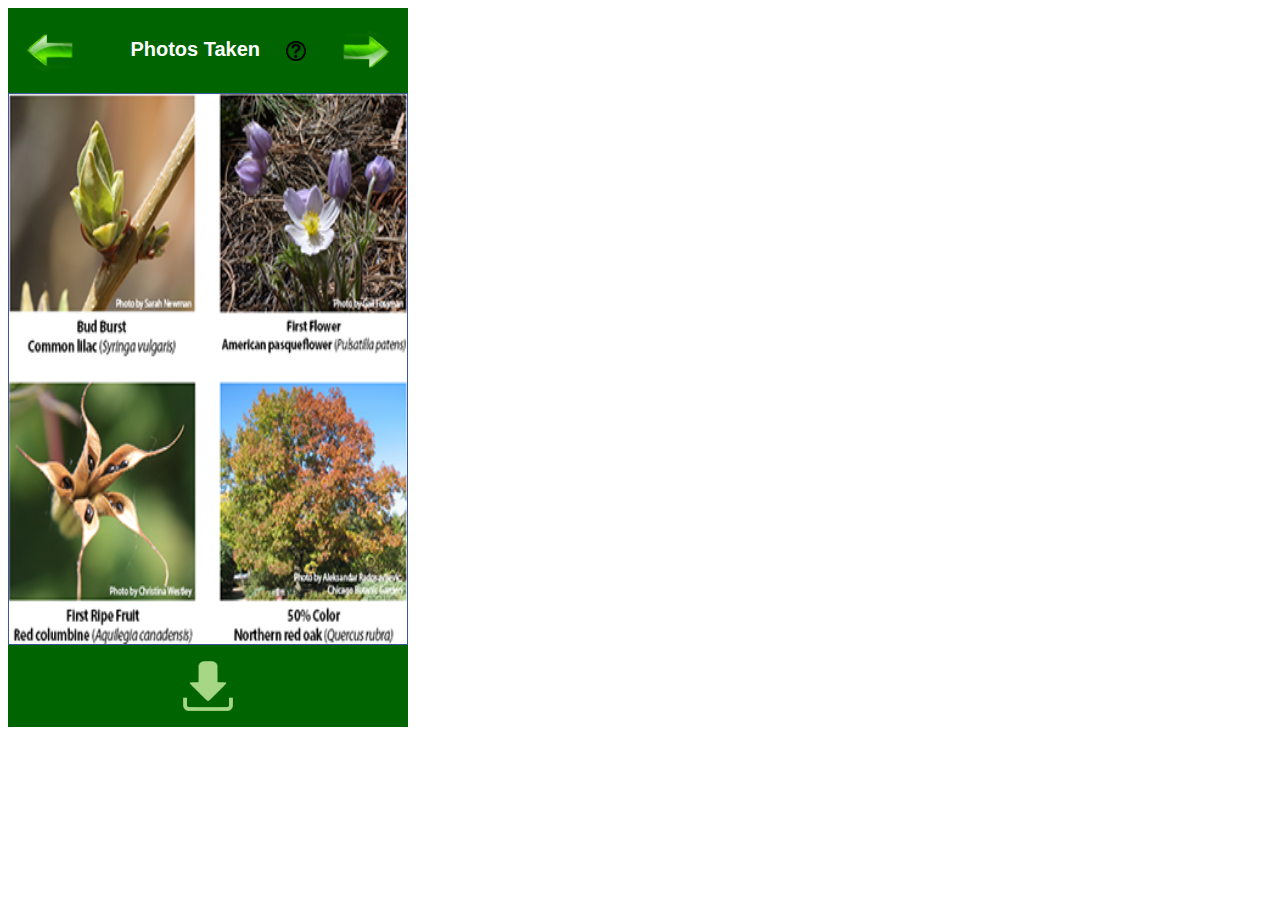
<file: 7.html>
<!DOCTYPE html>
<html>
<head>
<link rel="stylesheet" href="css/css.css" type="text/css" media="all">
<meta name="viewport" content="width=device-width,user-scalable=yes">
</head>


<body>

<header>
   <h2><a href="6.html"><img src="images/arrow-l.png" class="al" alt="left arrow";></a>Photos Taken
   <img onclick="remind(event);" src="images/qmark.png" class="q" alt="q";><a href="8.html"><img src="images/arrow-r.png" class="ar" alt="right arrow";></a></h1>

</header>

<article class="gallery">
</article>
<script>
 function remind(event) {
    alert(" User guide: \n\nHere are photos you took and you can go back to retake or save them to prosess the next step");
  }
  function save(event) {
    alert(" Photos saved.");
  }
</script>
<footer>
<img onclick="save(event);" src="images/save.png" class="save" alt="save";>


</footer>
</body>
</html>
</file>
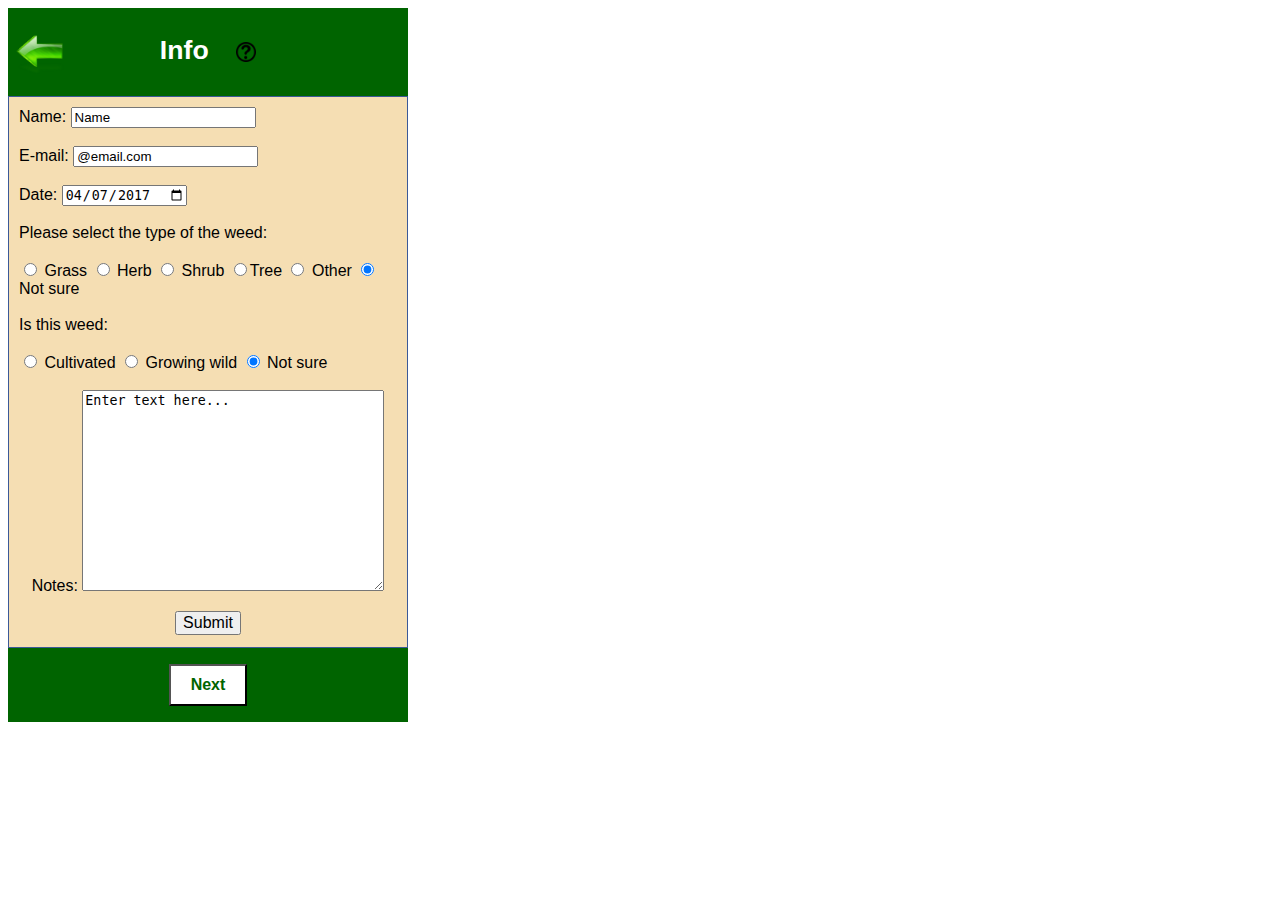
<file: 8.html>
<!DOCTYPE html>
<html>
<head>
<link rel="stylesheet" href="css/css.css" type="text/css" media="all">
<meta name="viewport" content="width=device-width,user-scalable=yes">
</head>

<body>

<header>
   <h1><a href="7.html"><img src="images/arrow-l.png" class="al2" alt="left arrow";></a>Info
   <img onclick="remind(event);" src="images/qmark.png" class="q" alt="q";><img src="images/arrow-r.png" class="ar2" alt="right arrow";></h1>

</header>

  <article class="form">
  	<form method="POST" action="mailto:Melinda.Laidlaw@dsiti.qld.gov.au" enctype="text/plain">
  		Name: <input type="text" name="name" value="Name">
  		<br></br>
  		E-mail: <input type="text" name="email" value="@email.com">
  		<br></br>
  		<span>Date: <input type="date" value="2017-04-07"/> </span>
  		<br></br>
  		Please select the type of the weed:
  		<br></br>
  		<input type="radio" name="type" value="Grass" > Grass
  		<input type="radio" name="type" value="Herb"> Herb
  		<input type="radio" name="type" value="Shrub"> Shrub
      <input type="radio" name="type" value="Tree">Tree
  		<input type="radio" name="type" value="Other"> Other
  		<input type="radio" name="type" value="Not sure" checked> Not sure
  		<br></br>
  		Is this weed:
  		<br></br>
  		<input type="radio" name="type2" value="Cultivated"> Cultivated
  		<input type="radio" name="type2" value="Growing wild"> Growing wild
  		<input type="radio" name="type2" value="Not sure" checked> Not sure
  		<br></br>
  		<center>
        Notes:
        <textarea rows="13" cols="35" maxlength="1000">Enter text here...</textarea>
        <p><input type="submit" value="Submit" name="B1" style="font-size:16px"></p>
      </center>
  </form>
</article>

<footer>
<a href="9.html">
<button>Next</button></a>

<script>
 function remind(event) {
    alert(" User guide: \n\nFill in the form and submit then click 'Next'");
  }
</script>
</footer>
</body>
</html>
</file>
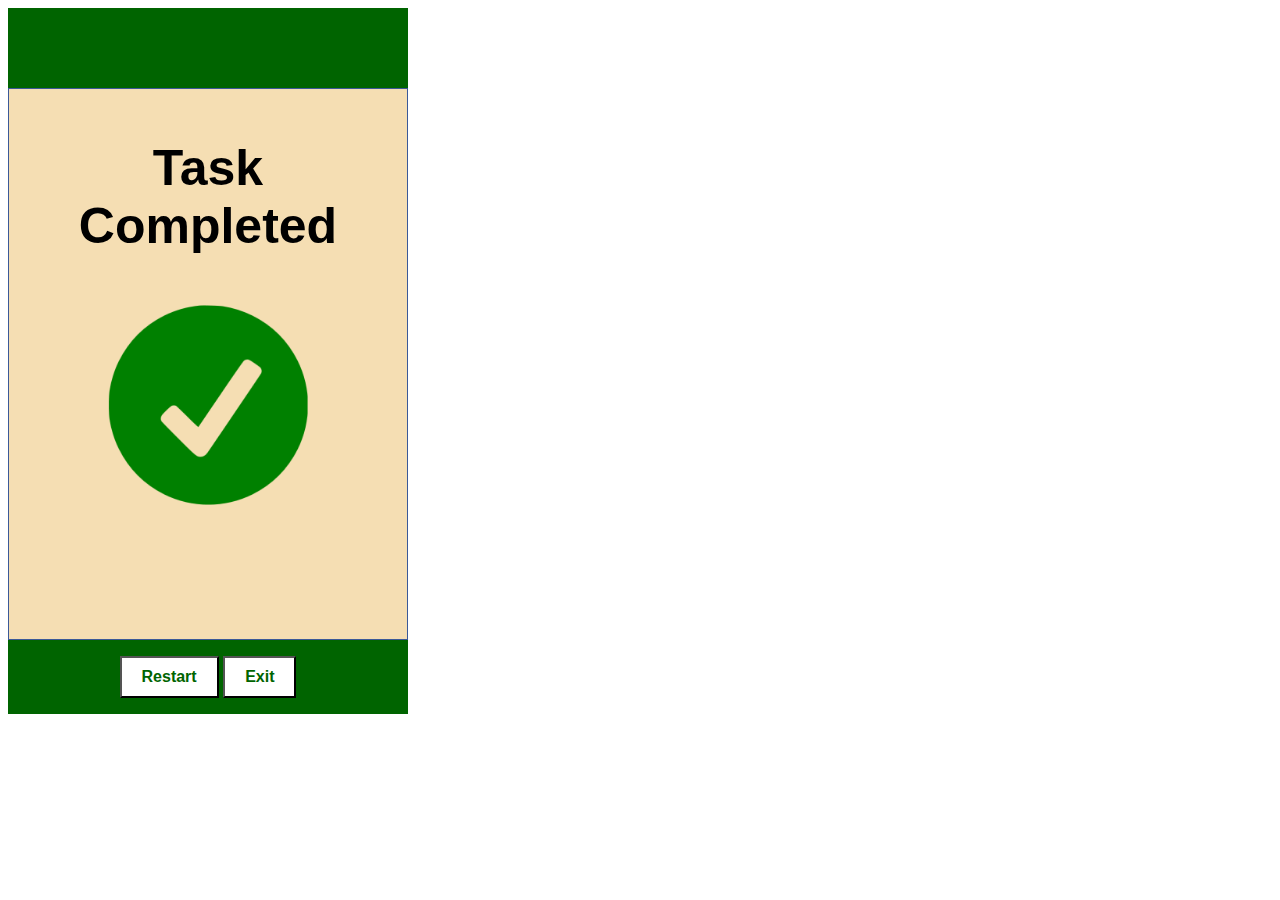
<file: 9.html>
<!DOCTYPE html>
<html>
<head>
<link rel="stylesheet" href="css/css.css" type="text/css" media="all">
<meta name="viewport" content="width=device-width,user-scalable=yes">
</head>
<body>

<header class="h1">


</header>

<article class="form">
<h1 class = "completed">Task

Completed</h1>
<img src="images/completed.png" class="tick" alt="completed" >
</article>

<footer>
<a href="index.html">
<button type="button">Restart</button></a>

<button type="button">Exit</button>
<script>
 window.onload = function() {
    alert(" User guide: \n\nThank you for submitting your photographs for identification.\nThe Queensland Herbarium will be in touch with your shortly.");
  }
</script>
</footer>
</body>
</html>
</file>
<file: css/css.css>
header {
	padding: 1px;
    color: white;
    background-color: #006400;
    text-align: center;
	font-family: arial, serif;
	font-size: 10pt;
	background-size: 100%;
}

footer {
	padding: 1em;
    color: white;
    background-color: #006400;
    text-align: center;
	font-family: arial, serif;


}

article{
	height: 550px;
}


body{

	width:400px;
}

.font{
	padding: 1px;
    color: white;
    background-color: #F5DEB3;
    text-align: center;
	font-family: arial, serif;
	font-size: 29pt;
	vertical-align: text-top;

}

.weed{
	width:399px;
	height:100px;
}

.img{
	width:400px;
	height:550px;

}

.logo{
	vertical-align:middle;
	margin-left: 10px;
	height: 50px;
	width: 50px;
}

.t1{
	margin-left:40px;
}

button{
	padding:10px 20px;
	font: bold 12pt arial, serif;
	background-color: white;
	color: #006400;
}

.ar1{
	vertical-align:middle;
	margin-left: 40px;
	height: 50px;
	width: 50px;
}

.al1{
	vertical-align:middle;
	margin-right: 50px;
	height: 50px;
	width: 50px;
	visibility: hidden;
}
.al2{
	vertical-align:middle;
	margin-right: 95px;
	height: 50px;
	width: 50px;
}

.ar2{
	vertical-align:middle;
	margin-right: 95px;
	height: 50px;
	width: 50px;
	visibility: hidden;
}

.camera-interface{
	height: 620px;
	background-image: url("../images/camera-interface.jpg");
	background-size: 100% 100%;
	background-repeat: no-repeat;
}

.al{
	vertical-align:middle;
	margin-right: 55px;
	height: 50px;
	width: 50px;
}
.ar{
	vertical-align:middle;
	margin-left: 35px;
	height: 50px;
	width: 50px;
}

.gallery{
	height: 550px;
	background-image: url("../images/gallery.jpg");
	background-size: 100% 100%;
	border: 1px solid #3b5998;
}

.save{
	vertical-align:middle;
	height: 50px;
	width: 50px;

}

.form{
	background-color: #F5DEB3;
	border: 1px solid #3b5998;

}

form{
	margin: 10px;
	font-family: arial, serif;
}

.completed{
	margin: 50px;
	font: bold  50px arial, serif;
	text-align: center;
}

.tick{
	display: block;
    margin: 0 auto;
	height: 200px;
	width: 200px;
}

.h1{
	padding: 3em;
    background-color: #006400;
}

.upload{
	vertical-align:middle;
	height: 50px;
	width: 50px;
	float:right;
}



.q{
	vertical-align:middle;
	height: 20px;
	margin-left:20px;
	width: 20px;
}

.start{
	vertical-align:middle;
	height: 50px;
	width: 50px;

}
</file>
